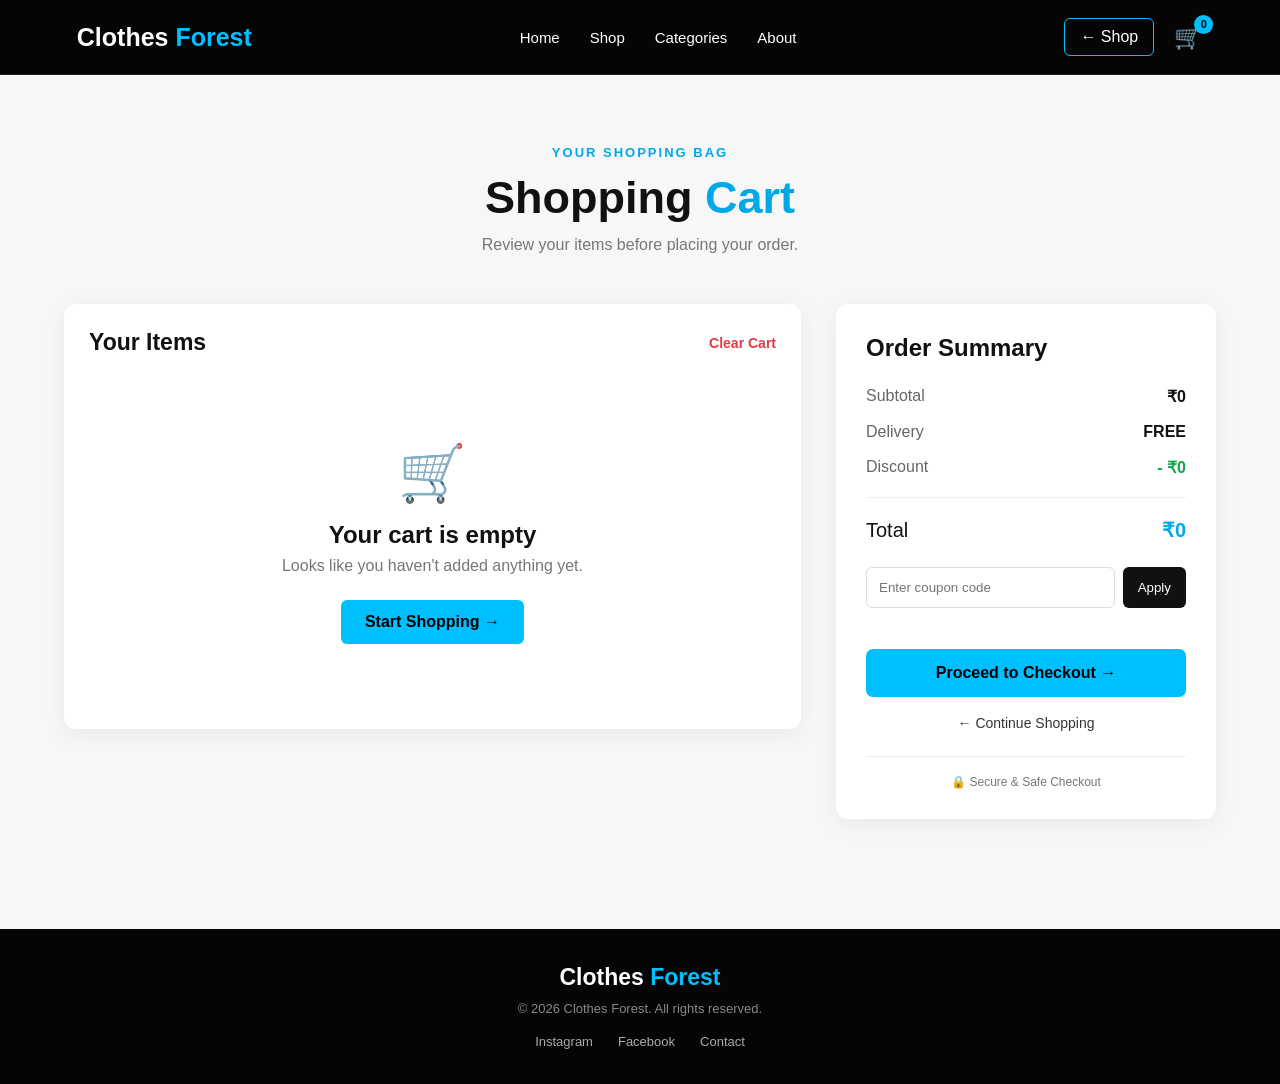
<file: cart.html>
<!DOCTYPE html>
<html lang="en">

<head>

    <meta charset="UTF-8">
    <meta name="viewport" content="width=device-width, initial-scale=1.0">

    <title>Cart | Clothes Forest</title>

    <style>

        /* ================= RESET ================= */

        * {
            margin: 0;
            padding: 0;
            box-sizing: border-box;
        }

        body {
            font-family: Arial, sans-serif;
            background: #f7f7f7;
            color: #111;
        }


        /* ================= NAVBAR ================= */

        .navbar {
            width: 100%;
            min-height: 75px;

            display: flex;
            align-items: center;
            justify-content: space-between;

            padding: 0 6%;

            background: #050505;
            color: white;

            border-bottom: 1px solid #222;
        }

        .logo {
            font-size: 25px;
            font-weight: 700;
        }

        .logo span {
            color: #00bfff;
        }

        .navbar nav {
            display: flex;
            gap: 30px;
        }

        .navbar nav a {
            color: white;
            text-decoration: none;
            font-size: 15px;
            transition: 0.3s;
        }

        .navbar nav a:hover {
            color: #00bfff;
        }

        .nav-actions {
            display: flex;
            align-items: center;
            gap: 20px;
        }

        .back-btn {
            color: white;
            text-decoration: none;

            padding: 9px 15px;

            border: 1px solid #00bfff;
            border-radius: 6px;

            transition: 0.3s;
        }

        .back-btn:hover {
            background: #00bfff;
            color: #000;
        }

        .cart-icon {
            position: relative;
            font-size: 23px;
        }

        .cart-icon span {
            position: absolute;

            top: -9px;
            right: -10px;

            min-width: 19px;
            height: 19px;

            display: flex;
            align-items: center;
            justify-content: center;

            background: #00bfff;
            color: #000;

            border-radius: 50%;

            font-size: 11px;
            font-weight: bold;
        }


        /* ================= CART PAGE ================= */

        .cart-page {
            width: 90%;
            max-width: 1250px;

            margin: auto;

            padding: 70px 0;
        }

        .cart-heading {
            text-align: center;
            margin-bottom: 50px;
        }

        .small-title {
            color: #00a8e8;

            font-size: 13px;
            font-weight: bold;

            letter-spacing: 2px;

            margin-bottom: 12px;
        }

        .cart-heading h1 {
            font-size: 45px;
            margin-bottom: 12px;
        }

        .cart-heading h1 span {
            color: #00a8e8;
        }

        .cart-heading p:last-child {
            color: #777;
        }


        /* ================= LAYOUT ================= */

        .cart-layout {
            display: grid;

            grid-template-columns: 1fr 380px;

            gap: 35px;

            align-items: start;
        }


        /* ================= CART ITEMS ================= */

        .cart-items {
            background: white;

            padding: 25px;

            border-radius: 12px;

            box-shadow: 0 5px 25px rgba(0, 0, 0, 0.06);
        }

        .cart-top {
            display: flex;
            justify-content: space-between;
            align-items: center;

            margin-bottom: 25px;
        }

        .cart-top h2 {
            font-size: 23px;
        }

        .clear-btn {
            border: none;

            background: transparent;

            color: #e63946;

            cursor: pointer;

            font-size: 14px;
            font-weight: 600;
        }

        .clear-btn:hover {
            text-decoration: underline;
        }


        /* ================= PRODUCT ================= */

        .cart-product {
            display: grid;

            grid-template-columns: 110px 1fr auto;

            gap: 20px;

            align-items: center;

            padding: 20px 0;

            border-bottom: 1px solid #eee;
        }

        .cart-product img {
            width: 110px;
            height: 110px;

            object-fit: cover;

            border-radius: 8px;
        }

        .product-info h3 {
            font-size: 18px;
            margin-bottom: 7px;
        }

        .product-category {
            color: #888;

            font-size: 13px;

            margin-bottom: 10px;
        }

        .product-price {
            font-size: 17px;

            font-weight: bold;

            color: #00a8e8;
        }


        /* ================= QUANTITY ================= */

        .quantity {
            display: flex;

            align-items: center;

            gap: 12px;

            margin-top: 12px;
        }

        .quantity button {
            width: 30px;
            height: 30px;

            border: 1px solid #ddd;

            background: white;

            cursor: pointer;

            border-radius: 5px;

            font-size: 17px;
        }

        .quantity button:hover {
            border-color: #00bfff;
            color: #00a8e8;
        }

        .quantity span {
            min-width: 20px;
            text-align: center;
            font-weight: bold;
        }


        /* ================= PRODUCT RIGHT ================= */

        .product-right {
            text-align: right;
        }

        .item-total {
            font-size: 18px;
            font-weight: bold;

            margin-bottom: 20px;
        }

        .remove-btn {
            border: none;

            background: transparent;

            color: #e63946;

            cursor: pointer;

            font-size: 13px;
        }

        .remove-btn:hover {
            text-decoration: underline;
        }


        /* ================= EMPTY CART ================= */

        .empty-cart {
            text-align: center;

            padding: 60px 20px;
        }

        .empty-icon {
            font-size: 55px;
            margin-bottom: 15px;
        }

        .empty-cart h2 {
            margin-bottom: 8px;
        }

        .empty-cart p {
            color: #777;
            margin-bottom: 25px;
        }

        .shop-btn {
            display: inline-block;

            text-decoration: none;

            background: #00bfff;
            color: #000;

            padding: 13px 24px;

            border-radius: 6px;

            font-weight: bold;

            transition: 0.3s;
        }

        .shop-btn:hover {
            background: #008fd1;
            color: white;
        }


        /* ================= SUMMARY ================= */

        .summary {
            background: white;

            padding: 30px;

            border-radius: 12px;

            box-shadow: 0 5px 25px rgba(0, 0, 0, 0.06);

            position: sticky;
            top: 20px;
        }

        .summary h2 {
            margin-bottom: 25px;
        }

        .summary-row {
            display: flex;

            justify-content: space-between;

            margin-bottom: 17px;

            color: #666;
        }

        .summary-row strong {
            color: #111;
        }

        .discount-row strong {
            color: #16a34a;
        }

        .divider {
            height: 1px;

            background: #eee;

            margin: 20px 0;
        }

        .summary-total {
            display: flex;

            justify-content: space-between;

            align-items: center;

            font-size: 20px;

            margin-bottom: 25px;
        }

        .summary-total strong {
            color: #00a8e8;
        }


        /* ================= COUPON ================= */

        .coupon {
            display: flex;

            gap: 8px;

            margin-bottom: 8px;
        }

        .coupon input {
            flex: 1;

            min-width: 0;

            padding: 12px;

            border: 1px solid #ddd;

            border-radius: 6px;

            outline: none;
        }

        .coupon input:focus {
            border-color: #00bfff;
        }

        .coupon button {
            padding: 0 15px;

            border: none;

            background: #111;

            color: white;

            border-radius: 6px;

            cursor: pointer;
        }

        .coupon button:hover {
            background: #00bfff;
            color: #000;
        }

        .coupon-message {
            min-height: 18px;

            font-size: 12px;

            margin-bottom: 15px;
        }


        /* ================= CHECKOUT ================= */

        .checkout-btn {
            width: 100%;

            padding: 15px;

            border: none;

            border-radius: 7px;

            background: #00bfff;

            color: #000;

            font-size: 16px;

            font-weight: bold;

            cursor: pointer;

            transition: 0.3s;
        }

        .checkout-btn:hover {
            background: #008fd1;
            color: white;
        }

        .continue-btn {
            display: block;

            text-align: center;

            margin-top: 18px;

            color: #333;

            text-decoration: none;

            font-size: 14px;
        }

        .continue-btn:hover {
            color: #00a8e8;
        }

        .secure {
            text-align: center;

            margin-top: 25px;

            padding-top: 18px;

            border-top: 1px solid #eee;

            color: #777;

            font-size: 12px;
        }


        /* ================= FOOTER ================= */

        footer {
            background: #050505;

            color: white;

            text-align: center;

            padding: 35px 20px;

            margin-top: 40px;
        }

        .footer-logo {
            font-size: 23px;

            font-weight: bold;

            margin-bottom: 10px;
        }

        .footer-logo span {
            color: #00bfff;
        }

        footer p {
            color: #888;

            font-size: 13px;

            margin-bottom: 18px;
        }

        .footer-links {
            display: flex;

            justify-content: center;

            gap: 25px;
        }

        .footer-links a {
            color: #aaa;

            text-decoration: none;

            font-size: 13px;
        }

        .footer-links a:hover {
            color: #00bfff;
        }


        /* ================= RESPONSIVE ================= */

        @media (max-width: 900px) {

            .navbar {
                padding: 15px 5%;
            }

            .navbar nav {
                display: none;
            }

            .cart-layout {
                grid-template-columns: 1fr;
            }

            .summary {
                position: static;
            }
        }


        @media (max-width: 600px) {

            .cart-page {
                width: 94%;
                padding: 45px 0;
            }

            .cart-heading h1 {
                font-size: 34px;
            }

            .cart-items {
                padding: 18px;
            }

            .cart-product {
                grid-template-columns: 75px 1fr;
                gap: 12px;
            }

            .cart-product img {
                width: 75px;
                height: 85px;
            }

            .product-right {
                grid-column: 2;

                text-align: left;

                display: flex;

                justify-content: space-between;

                align-items: center;
            }

            .item-total {
                margin-bottom: 0;
            }

            .summary {
                padding: 22px;
            }

            .back-btn {
                display: none;
            }
        }

    </style>

</head>


<body>


    <!-- ================= NAVBAR ================= -->

    <header class="navbar">

        <div class="logo">
            Clothes <span>Forest</span>
        </div>

        <nav>

            <a href="index.html">
                Home
            </a>

            <a href="index.html#shop">
                Shop
            </a>

            <a href="index.html#categories">
                Categories
            </a>

            <a href="index.html#about">
                About
            </a>

        </nav>

        <div class="nav-actions">

            <a href="index.html" class="back-btn">
                ← Shop
            </a>

            <div class="cart-icon">

                🛒

                <span id="cartCount">
                    0
                </span>

            </div>

        </div>

    </header>



    <!-- ================= MAIN ================= -->

    <main class="cart-page">


        <!-- HEADING -->

        <div class="cart-heading">

            <p class="small-title">
                YOUR SHOPPING BAG
            </p>

            <h1>
                Shopping <span>Cart</span>
            </h1>

            <p>
                Review your items before placing your order.
            </p>

        </div>



        <!-- ================= CART LAYOUT ================= -->

        <div class="cart-layout">


            <!-- LEFT SIDE -->

            <section class="cart-items">

                <div class="cart-top">

                    <h2>
                        Your Items
                    </h2>

                    <button
                        class="clear-btn"
                        onclick="clearCart()">

                        Clear Cart

                    </button>

                </div>


                <div id="cartContainer">

                </div>


                <!-- EMPTY CART -->

                <div
                    id="emptyCart"
                    class="empty-cart"
                    style="display:none;">

                    <div class="empty-icon">
                        🛒
                    </div>

                    <h2>
                        Your cart is empty
                    </h2>

                    <p>
                        Looks like you haven't added anything yet.
                    </p>

                    <a
                        href="index.html#shop"
                        class="shop-btn">

                        Start Shopping →

                    </a>

                </div>

            </section>



            <!-- ================= SUMMARY ================= -->

            <aside class="summary">

                <h2>
                    Order Summary
                </h2>


                <div class="summary-row">

                    <span>
                        Subtotal
                    </span>

                    <strong id="subtotal">
                        ₹0
                    </strong>

                </div>


                <div class="summary-row">

                    <span>
                        Delivery
                    </span>

                    <strong id="delivery">
                        ₹0
                    </strong>

                </div>


                <div class="summary-row discount-row">

                    <span>
                        Discount
                    </span>

                    <strong id="discount">
                        - ₹0
                    </strong>

                </div>


                <div class="divider"></div>


                <div class="summary-total">

                    <span>
                        Total
                    </span>

                    <strong id="total">
                        ₹0
                    </strong>

                </div>



                <!-- COUPON -->

                <div class="coupon">

                    <input
                        type="text"
                        id="couponInput"
                        placeholder="Enter coupon code">

                    <button onclick="applyCoupon()">
                        Apply
                    </button>

                </div>

                <p
                    id="couponMessage"
                    class="coupon-message">
                </p>



                <!-- CHECKOUT -->

                <button
                    class="checkout-btn"
                    onclick="checkout()">

                    Proceed to Checkout →

                </button>


                <a
                    href="index.html#shop"
                    class="continue-btn">

                    ← Continue Shopping

                </a>


                <div class="secure">

                    🔒 Secure & Safe Checkout

                </div>

            </aside>

        </div>

    </main>



    <!-- ================= FOOTER ================= -->

    <footer>

        <div class="footer-logo">

            Clothes <span>Forest</span>

        </div>

        <p>
            © 2026 Clothes Forest. All rights reserved.
        </p>

        <div class="footer-links">

            <a href="#">
                Instagram
            </a>

            <a href="#">
                Facebook
            </a>

            <a href="#">
                Contact
            </a>

        </div>

    </footer>



    <!-- ================= JAVASCRIPT ================= -->

    <script>

        /* =========================================
           CART STORAGE
        ========================================= */

        const CART_KEY = "clothesForestCart";


        /* =========================================
           GET CART
        ========================================= */

        function getCart() {

            let cart =
                localStorage.getItem(CART_KEY);

            if (!cart) {
                return [];
            }

            try {

                return JSON.parse(cart);

            }

            catch (error) {

                return [];

            }

        }


        /* =========================================
           SAVE CART
        ========================================= */

        function saveCart(cart) {

            localStorage.setItem(
                CART_KEY,
                JSON.stringify(cart)
            );

        }


        /* =========================================
           DISPLAY CART
        ========================================= */

        function displayCart() {

            const cart = getCart();

            const container =
                document.getElementById("cartContainer");

            const emptyCart =
                document.getElementById("emptyCart");


            updateCartCount(cart);


            if (cart.length === 0) {

                container.innerHTML = "";

                emptyCart.style.display = "block";

                updateSummary([]);

                return;

            }


            emptyCart.style.display = "none";


            let html = "";


            cart.forEach((product, index) => {

                const quantity =
                    product.quantity || 1;

                const price =
                    Number(product.price) || 0;

                const itemTotal =
                    price * quantity;


                html += `

                    <div class="cart-product">

                        <img
                            src="${product.image || 'https://via.placeholder.com/150'}"
                            alt="${product.name}"
                        >


                        <div class="product-info">

                            <p class="product-category">
                                ${product.category || "Fashion"}
                            </p>

                            <h3>
                                ${product.name}
                            </h3>

                            <div class="product-price">
                                ₹${price.toLocaleString("en-IN")}
                            </div>


                            <div class="quantity">

                                <button
                                    onclick="decreaseQuantity(${index})">

                                    −

                                </button>

                                <span>
                                    ${quantity}
                                </span>

                                <button
                                    onclick="increaseQuantity(${index})">

                                    +

                                </button>

                            </div>

                        </div>


                        <div class="product-right">

                            <div class="item-total">

                                ₹${itemTotal.toLocaleString("en-IN")}

                            </div>

                            <button
                                class="remove-btn"
                                onclick="removeItem(${index})">

                                Remove

                            </button>

                        </div>

                    </div>

                `;

            });


            container.innerHTML = html;

            updateSummary(cart);

        }


        /* =========================================
           CART COUNT
        ========================================= */

        function updateCartCount(cart) {

            let count = 0;


            cart.forEach(product => {

                count += product.quantity || 1;

            });


            document.getElementById("cartCount")
                .textContent = count;

        }


        /* =========================================
           INCREASE
        ========================================= */

        function increaseQuantity(index) {

            let cart = getCart();


            cart[index].quantity =
                (cart[index].quantity || 1) + 1;


            saveCart(cart);

            displayCart();

        }


        /* =========================================
           DECREASE
        ========================================= */

        function decreaseQuantity(index) {

            let cart = getCart();


            if ((cart[index].quantity || 1) > 1) {

                cart[index].quantity--;

            }

            else {

                cart.splice(index, 1);

            }


            saveCart(cart);

            displayCart();

        }


        /* =========================================
           REMOVE
        ========================================= */

        function removeItem(index) {

            let cart = getCart();


            cart.splice(index, 1);


            saveCart(cart);

            displayCart();

        }


        /* =========================================
           CLEAR CART
        ========================================= */

        function clearCart() {

            const cart = getCart();


            if (cart.length === 0) {
                return;
            }


            if (
                !confirm(
                    "Are you sure you want to clear your cart?"
                )
            ) {

                return;

            }


            localStorage.removeItem(CART_KEY);

            displayCart();

        }


        /* =========================================
           SUMMARY
        ========================================= */

        function updateSummary(cart) {

            let subtotal = 0;


            cart.forEach(product => {

                const price =
                    Number(product.price) || 0;

                const quantity =
                    product.quantity || 1;


                subtotal +=
                    price * quantity;

            });


            /* DELIVERY */

            let delivery = 0;


            if (
                subtotal > 0 &&
                subtotal < 999
            ) {

                delivery = 79;

            }


            /* DISCOUNT */

            let discount = 0;


            const coupon =
                localStorage.getItem(
                    "clothesForestCoupon"
                );


            if (coupon === "FOREST30") {

                discount =
                    Math.round(
                        subtotal * 0.30
                    );

            }


            const total =
                subtotal +
                delivery -
                discount;


            document.getElementById("subtotal")
                .textContent =
                "₹" +
                subtotal.toLocaleString("en-IN");


            document.getElementById("delivery")
                .textContent =
                delivery === 0
                    ? "FREE"
                    : "₹" +
                      delivery.toLocaleString("en-IN");


            document.getElementById("discount")
                .textContent =
                "- ₹" +
                discount.toLocaleString("en-IN");


            document.getElementById("total")
                .textContent =
                "₹" +
                Math.max(total, 0)
                    .toLocaleString("en-IN");

        }


        /* =========================================
           COUPON
        ========================================= */

        function applyCoupon() {

            const input =
                document.getElementById(
                    "couponInput"
                );


            const message =
                document.getElementById(
                    "couponMessage"
                );


            const code =
                input.value
                    .trim()
                    .toUpperCase();


            if (code === "FOREST30") {

                localStorage.setItem(
                    "clothesForestCoupon",
                    "FOREST30"
                );


                message.textContent =
                    "✓ 30% discount applied!";

                message.style.color =
                    "#16a34a";


                displayCart();

            }

            else {

                localStorage.removeItem(
                    "clothesForestCoupon"
                );


                message.textContent =
                    "Invalid coupon code.";

                message.style.color =
                    "#e63946";


                displayCart();

            }

        }


        /* =========================================
           CHECKOUT
        ========================================= */

        function checkout() {

            const cart = getCart();


            if (cart.length === 0) {

                alert(
                    "Your cart is empty. Please add some products first."
                );

                return;

            }


            alert(
                "Checkout page will be connected next."
            );

        }


        /* =========================================
           LOAD
        ========================================= */

        document.addEventListener(
            "DOMContentLoaded",
            function () {

                displayCart();

            }
        );

    </script>

</body>

</html>
</file>
